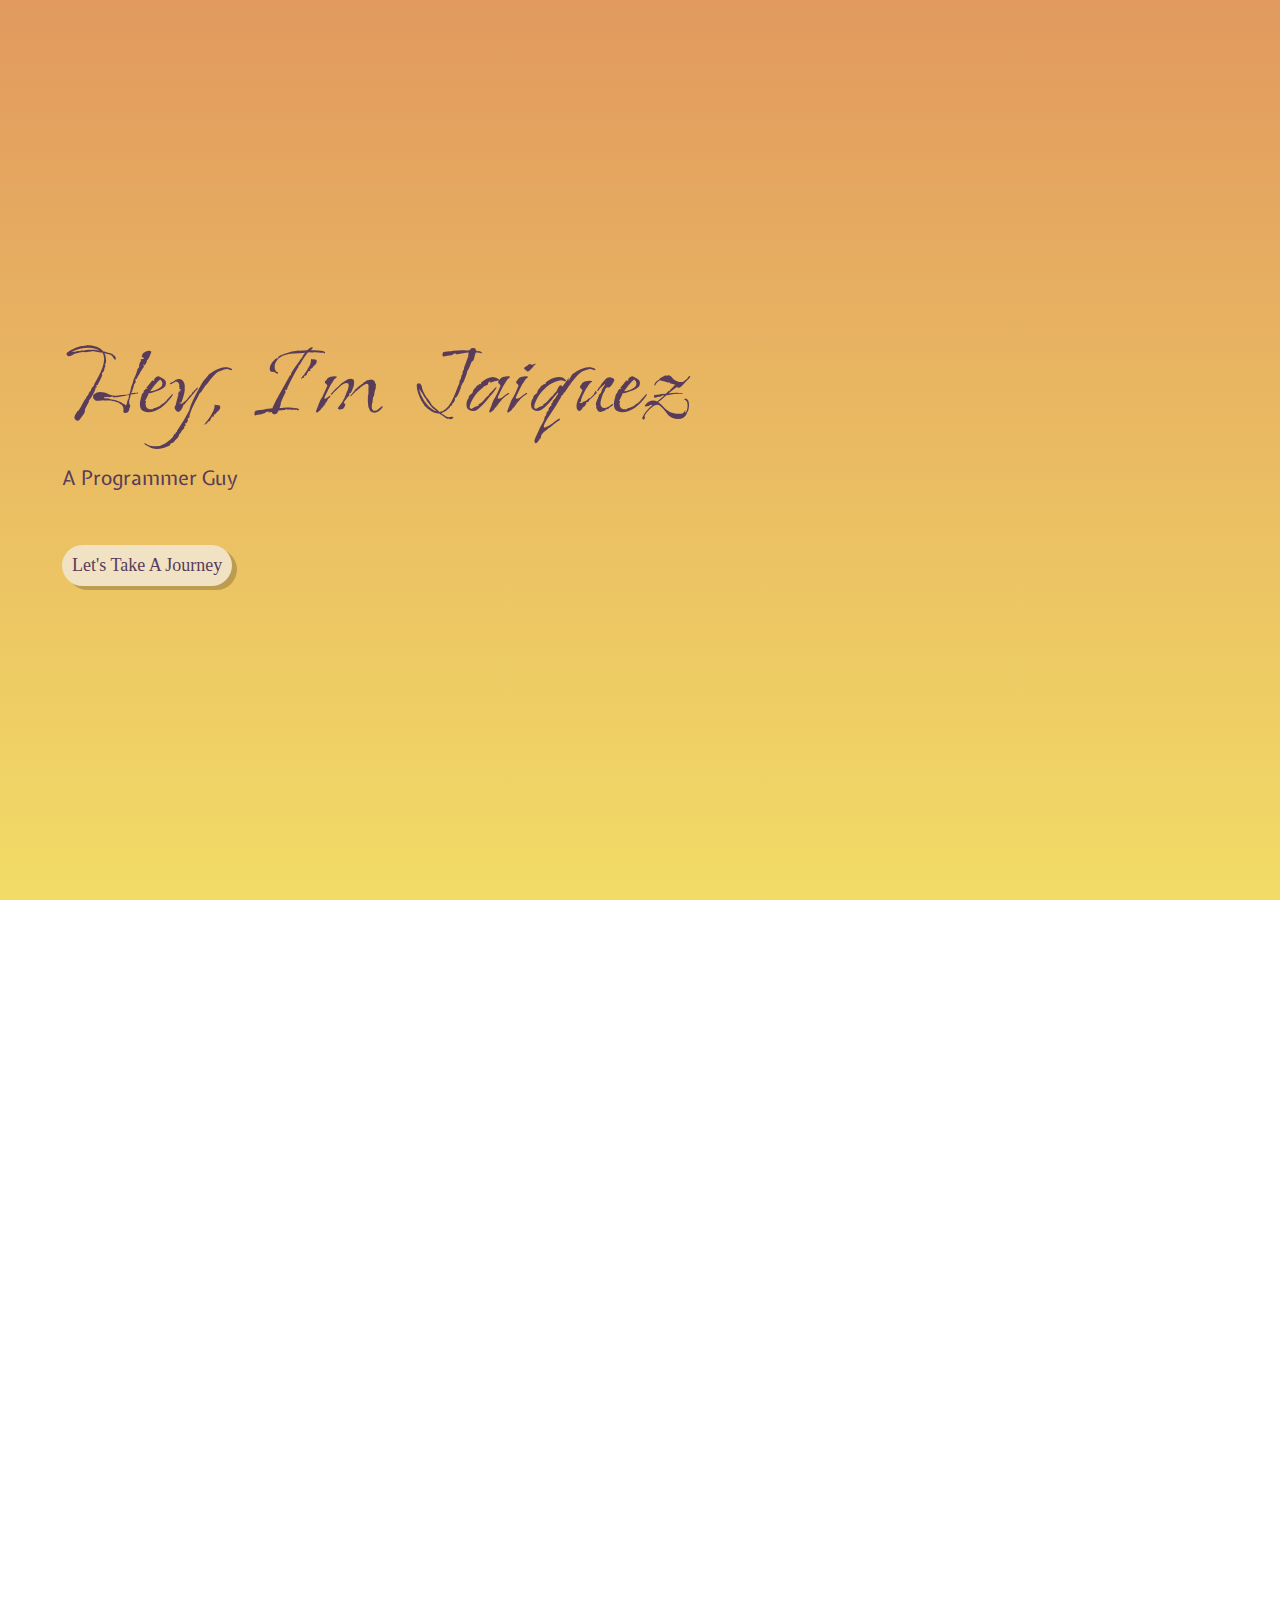
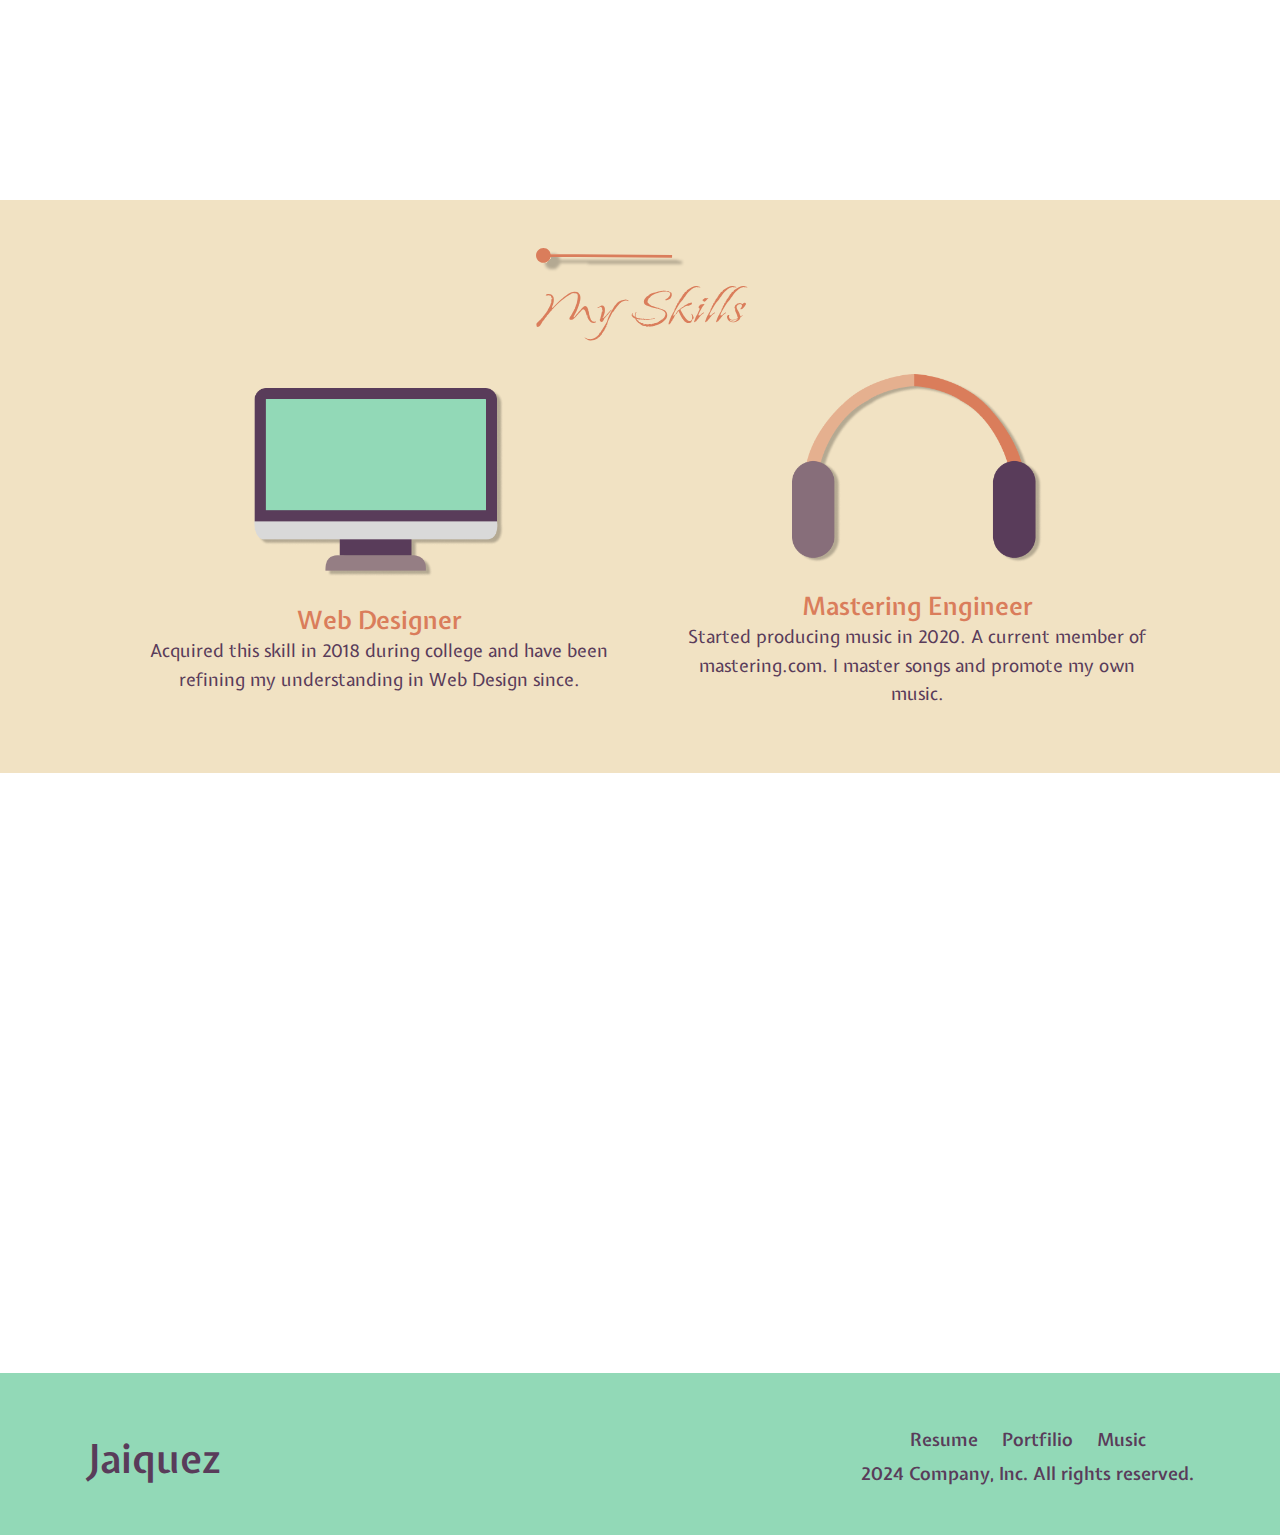
<file: index.html>
<!DOCTYPE html>
<html lang="en">
<head>
    <meta charset="UTF-8">
    <meta name="viewport" content="width=device-width, initial-scale=1.0">
    <title>Document</title>
    <link rel="preconnect" href="https://fonts.googleapis.com">
    <link rel="preconnect" href="https://fonts.gstatic.com" crossorigin>
    <link href="https://fonts.googleapis.com/css2?family=Island+Moments&display=swap" rel="stylesheet">
    <link href="https://cdn.jsdelivr.net/npm/bootstrap@5.3.3/dist/css/bootstrap.min.css" rel="stylesheet" integrity="sha384-QWTKZyjpPEjISv5WaRU9OFeRpok6YctnYmDr5pNlyT2bRjXh0JMhjY6hW+ALEwIH" crossorigin="anonymous">
    <link href="https://fonts.googleapis.com/css2?family=Expletus+Sans:ital,wght@0,400..700;1,400..700&family=Island+Moments&display=swap" rel="stylesheet">
    <link href="https://fonts.googleapis.com/css2?family=Expletus+Sans:ital,wght@0,400..700;1,400..700&family=Inter:ital,opsz,wght@0,14..32,100..900;1,14..32,100..900&family=Island+Moments&display=swap" rel="stylesheet">
    <link rel="stylesheet" href="css/styles.css" type="text/css">
</head>
<body>
    
    <div class="container-fluid homebackground d-flex justify-content-center align-items-center justify-content-sm-start " style="height: 100vh;">
        <div class="d-flex justify-content-center  ">
            <div class="hidden d-flex flex-column align-items-center align-items-sm-start headingtext">
                <h1 class="island-moments-regular">Hey, I’m Jaiquez</h1>
                <h2 class="expletus-sans programguy" style="font-weight: 300;">A Programmer Guy</h2>
                <br>
                <br>
                <br>
                <a href="#anchor1" class="headingbutton" ><button>Let's Take A Journey</button></a>
            </div>
        </div>
    </div>
    <!--ABOUT ME SECTION-->
    <div class="container d-flex  flex-column flex-md-row-reverse align-items-center justify-content-center gap-3 p-3" id="anchor1" style="height: 100vh;">
        
        <div class=" hidden box1 d-flex flex-column align-items-center  justify-content-center ">
            <img src="images/Mask group.png"  class=" img-fluid" id="photoofme" alt="">
        </div>
     
        <div class=" box2 p-3 d-flex flex-column  justify-content-center  align-self-md-center" >
            <div class="hidden">
                <img src="images/Line 5.svg" width="150px" alt="">
                <h2 class="island-moments-regular h2 ">Oh, About me...?</h2>
                <p>I was born and raised in Greenville, SC. I am the oldest of 5. I enjoy playing video gaems, excerising, eating sweet cream flavored ice-cream, and working with kids and having fun.</p>    
            </div>
                   
        </div>
    </div>
    <div class="container-fluid skillssection">
        <div class="d-flex container flex-column justify-content-start skillssection gap-3 p-5" style="height: 900%;">
            <div class=" d-flex flex-column align-self-center skillsheadingsection" >
                <img src="images/Line 5.svg" width="150px" alt="">
                <h2 class="island-moments-regular h2">My Skills</h2>
            </div>
            <div class=" d-flex flex-column justify-content-around flex-md-row gap-3 skill align-items-center" >
                <!-- Website side-->
                <div class="d-flex webdesignside flex-column align-items-center ">
                    <img src="images/Group 1 (1).png" class="img-fluid computer" alt="">
                    <div class="d-flex flex-column align-items-center p-3">
                        <h3 class="expletus-sans">Web Designer</h3>
                        <p>Acquired this skill in 2018 during college and have been refining my understanding in Web Design since. </p>
                    </div>
                </div>
                <!--End Website side-->
                <!--mastering side-->
                <div class="d-flex masterinengineerside flex-column align-items-center ">
                    <img src="images/Group 5 (1).png" class="img-fluid headphones" alt="">
                    <div class="d-flex flex-column align-items-center p-3">
                        <h3 class="expletus-sans ">Mastering Engineer</h3>
                        <p>Started producing music in 2020. A current member of mastering.com. I master songs and promote my own music.</p>
                    </div>
                </div>
                <!-- end mastering side-->
            </div>
        </div>
    </div>
  
    
    <!--End of Skills Section-->
    <div class="container d-flex  justify-content-center maincontactblock" >
      
        <div class="contactblock hidden" >
            
            <div class="contacttext  d-flex justify-content-center flex-column " >
                
                <img src="images/Line 5.svg" width="150px" alt="">
                <h2 class="expletus-sans h2" id="getintouch">Get In touch!<h2>
                <p class="inter">If you like my work? Lorem ipsum dolor sit amet consectetur adipisicing elit.</p>
                <br>
                <p class="inter">Don't hestiate, send me an email. </p>
                
                <p class="inter">Yours Truly.</p>
                <p class="text-center inter"> 👇🏾</p>
                <div class="d-flex justify-content-center p-2">
                    <a href="mailto:west0brook@gmail.com"><button class="expletus-sans">Send me an email</button></a>
                </div>
            </div>
        </div>
    </div>
    <div class="container-fluid footer">
        <footer class="d-flex flex-column container align-items-center flex-md-row p-3">
            <div class="flex-grow-1">
                <h2 class="expletus-sans pt-2  " id="footerheading">Jaiquez</h2>
            </div>
            <div class="d-flex flex-column">
                <div class="flex-grow-1 d-flex justify-content-center pt-2 pb-2">
                    <ul class=" footernav d-flex  expletus-sans" style=" height: 100%">
                        <li><a href="https://hagoodj98.github.io/resume/">Resume</a></li>
                        <li class="mx-4"><a href="https://hagoodj98.github.io/PROJECTS/">Portfilio</a></li>
                        <li><a href="https://jaiquezmuzic.com/">Music</a></li>
                    </ul>
                </div>
                <div class="flex-grow-1 expletus-sans">
                    <p style="color:  #593C5A;"> 2024 Company, Inc. All rights reserved.</p>
                </div>
            </div>
        </footer>
    </div>
    <script src="https://cdn.jsdelivr.net/npm/bootstrap@5.3.3/dist/js/bootstrap.min.js" integrity="sha384-0pUGZvbkm6XF6gxjEnlmuGrJXVbNuzT9qBBavbLwCsOGabYfZo0T0to5eqruptLy" crossorigin="anonymous"></script>
    <script defer src="index.js"></script>
</body>
</html>
</file>
<file: css/styles.css>
/* http://meyerweb.com/eric/tools/css/reset/ 
   v2.0 | 20110126
   License: none (public domain)
*/

html, body, div, span, applet, object, iframe,
h1, h2, h3, h4, h5, h6, p, blockquote, pre,
a, abbr, acronym, address, big, cite, code,
del, dfn, em, img, ins, kbd, q, s, samp,
small, strike, strong, sub, sup, tt, var,
b, u, i, center,
dl, dt, dd, ol, ul, li,
fieldset, form, label, legend,
table, caption, tbody, tfoot, thead, tr, th, td,
article, aside, canvas, details, embed, 
figure, figcaption, footer, header, hgroup, 
menu, nav, output, ruby, section, summary,
time, mark, audio, video {
	margin: 0;
	padding: 0;
	border: 0;
	font-size: 100%;
	font: inherit;
	vertical-align: baseline;
}
/* HTML5 display-role reset for older browsers */
article, aside, details, figcaption, figure, 
footer, header, hgroup, menu, nav, section {
	display: block;
}
.island-moments-regular {
    font-family: "Island Moments", cursive;
    font-weight: 400;
    font-style: normal;
  }
  /* <uniquifier>: Use a unique and descriptive class name
  // <weight>: Use a value from 400 to 700
  */
  .expletus-sans {
    font-family: "Expletus Sans", sans-serif;
    font-optical-sizing: auto;
    font-weight: 600;
    font-style: normal;
  }

.inter {
  font-family: "Inter", sans-serif;
  font-optical-sizing: auto;
  font-weight: 500;
  font-style: normal;
}

@media(max-width: 320px){
.homebackground{
    background-image: linear-gradient(to top,#F2DC66,rgb(218, 125, 91, 0.7));
    background-color: #F2DC66;
}
h1{
    font-size: 55px;
}
h2{
    font-size: 20px;
}
h3{
    font-size: 17px;
    color: rgb(218, 125, 91);
}
#footerheading{
    font-size: 40px;
}
.h2{
    font-size: 40px;
    color: #DA7D5B;
}
#getintouch{
    font-size: 40px;
    color: #593C5A;
}
.computer, .headphones{
    width: 250px;
}
.contactblock{
    min-width: 50%;
    max-width: 90%;
}
.contacttext{
    width: 100%;
    padding: 30px;
}
p{
    font-size: 17px;
    color: #593C5A;
}
.phone{
    display: none;
}
.box1{
    width: 100%;
}
.box2{
    width: 100%;
}
.contactcontent{
    max-width: 90%;
    margin: auto;
}
.maincontactblock{
    padding: 80px 0;
    position: relative;
}
#photoofme {
    min-width: 60%;
    max-width: 70%;
}
.skill p{
    text-align: center;
}
#getintouch{
    font-size: 35px;
    color: #593C5A;
}
.skillssection{
    height: 30%;
}
#tack{
    position: absolute;
    top: 40px; 
    left: 155px;
}
#tacksize{
    width: 110px;
}
}
@media(min-width: 321px){
h1{
    font-size: 55px;
    color: #593C5A;
}
h2{
    font-size: 20px;
}
h3{
    font-size: 17px;
    color: rgb(218, 125, 91);
}
#footerheading{
    font-size: 40px;
}
.h2{
    font-size: 40px;
    color: #DA7D5B;
}
#getintouch{
    font-size: 40px;
    color: #593C5A;
}
.computer, .headphones{
    width: 250px;
}
.contactblock{
    min-width: 50%;
    max-width: 90%;
}
.contacttext{
    width: 100%;
    padding: 30px;
}
p{
    font-size: 17px;
    color: #593C5A;
}
.phone{
    display: none;
}
.box1{
    width: 100%;
}
.box2{
    width: 100%;
}
.contactcontent{
    max-width: 90%;
    margin: auto;
}
.maincontactblock{
    padding: 80px 0;
    position: relative;
}
#photoofme {
    min-width: 60%;
    max-width: 70%;
}
.skill p{
    text-align: center;
}
#getintouch{
    font-size: 35px;
    color: #593C5A;
}
.skillssection{
    height: 30%;
}
#tack{
    position: absolute;
    top: 40px; 
    left: 155px;
}
.programguy{
    color: #593C5A;
}
#tacksize{
    width: 110px;
}
}
@media(min-width: 576px){
.headingtext{
    margin-left: 50px;
}
h1{
    font-size: 80px;
    color: #593C5A;
}
.programguy{
    color: #593C5A;
}
}
@media(min-width: 768px){
    .phone{
        display: inline;
        width: 200px;
    }
h3{
    padding-top: 10px;
    font-size: 25px;
}
.skillstext p{
    text-align: center;
}
.skillsheadingsection{
    height: 30%;
}
.box1{
    margin-bottom: 21%;
    width: 50%;
    height: 50%;
}
.box2{
    margin-top: 300px;   
    max-width: 50%;
    max-height: 30%;
}
#photoofme {
    max-width: 100%;
}
.webdesignside{
    max-width: 50%;
    min-width: 50%;
}
.masterinengineerside{
    max-width: 50%;
    min-width: 50%;
}
.maincontactblock{
    padding: 100px 0;
}
.contactblock{
    min-height: 300px;
    max-width: 600px;
}
.contacttext{
    height: 400px;
    padding: 0 55px;
}
.headingtext{
    margin-left: 50px;
}
.h2{
    font-size: 60px;
    color: #DA7D5B;
}
p{
    font-size: 18px;
}
h1{
    font-size: 130px;
    color: #593C5A;
}
.programguy{
    color: #593C5A;
}
#tack{
    position: absolute;
    top: 20px; 
    left: 320px;
}
#getintouch{
    font-size: 50px;
    color: #593C5A;
}
#tacksize{
    width: 180px;
}
}
@media(min-width: 992px) {
.h2{
    font-size: 65px;
    color: #DA7D5B;
}
.box2{
    margin-top: 22%;
    max-width: 40%;
    max-height: 30%;
}
#tack{
    position: absolute;
    top: 20px; 
    left: 440px;
}
a{
    font-size: 18px;
}
}
@media(min-width:1200px){
#tack{
    position: absolute;
    top: 20px; 
    left: 530px;
}
}
h1 h2{
    color: #593C5A;
}
.homebackground{
    background-image: linear-gradient(to top,#F2DC66,rgb(218, 125, 91, 0.7));
    background-color: #F2DC66;
}
.skillssection{
    background-color: #F1E2C3;
}
.hidden{
    transform: translatey(100px);
    opacity: 0;
    transition: all 3s;
}
.show{
    transform: translateX(0px);
    opacity: 1;
    transition: all 2s;
}
.footernav li{
    list-style:  none;
}
p{
    font-family: "Expletus Sans", sans-serif;
    line-height: 1.6em;
}
footer{
    background-color: rgb(146, 217, 183, 0.6);
    color: #593C5A;
 
}
.footer{
    background-color: rgb(146, 217, 183);
    padding: 30px;
}
#me{
    border: 2px solid red;
    width: 70%;
}
#aboutme{
    width: 50%;
}
.containerholdingcontactcontent{
    padding: 100px;
    border-radius: 15px;

    box-shadow: 10px 10px rgb(0, 0, 0, 0.3);
}
.wholecontactsection{
    position: relative;
}
.contactblock{
    box-shadow: 4px 5px rgb(0, 0, 0, 0.3);
    background-color: #92D9B7;
    border-radius: 10px;
}


button{
    padding: 10px;
    border-radius: 25px;
    border: none;
    color: #593C5A;
    box-shadow: 5px 4px rgb(0, 0, 0, 0.2);
    background-color: #F1E2C3 ;
}
button:hover{
    background-color:#DA7D5B ;
    color: white;
}

a {
    text-decoration: none;
    color: #593C5A;
}

a:hover{
    color:#DA7D5B;
}
</file>
